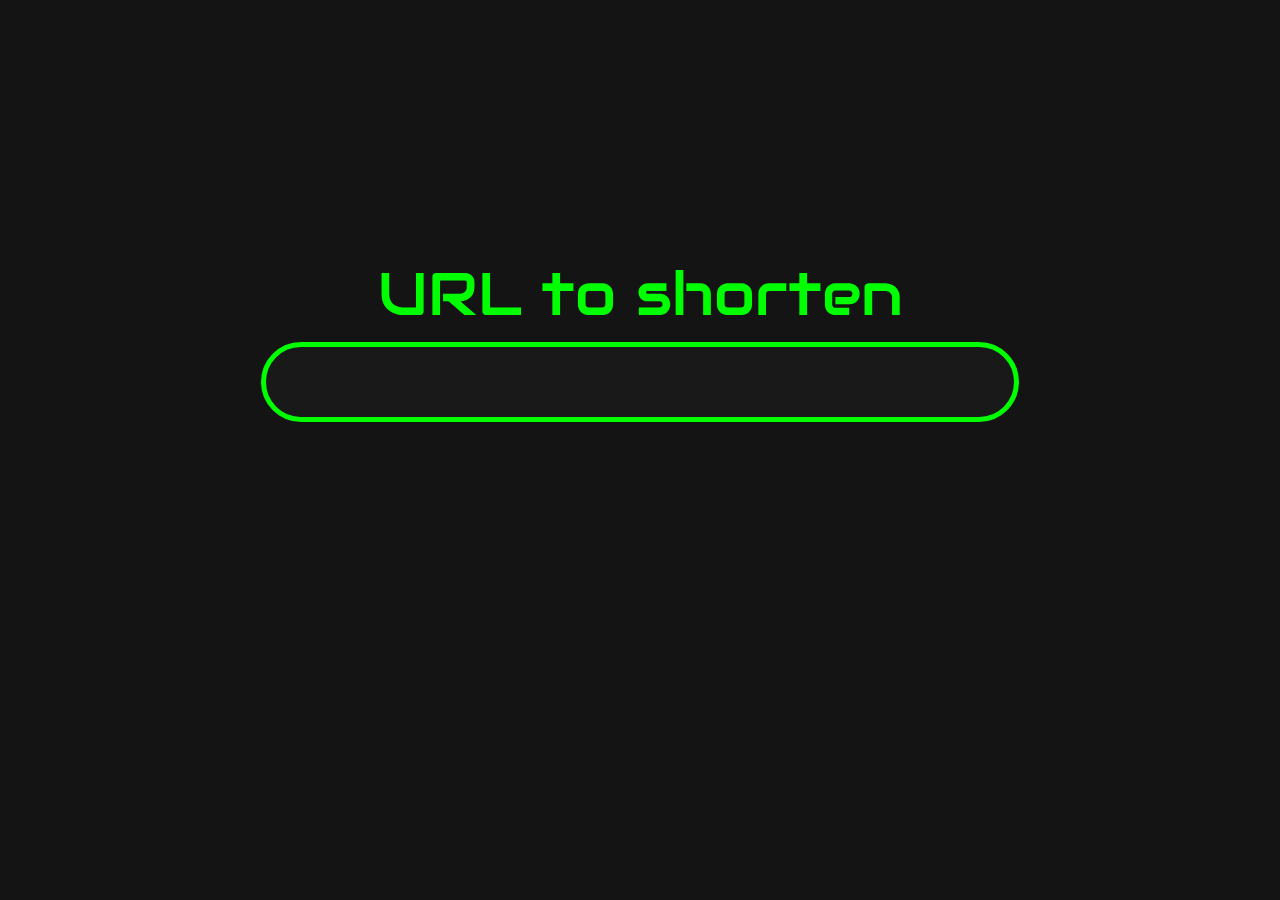
<file: templates/index.html>
<!DOCTYPE html>
<html lang="en">
    <head>
        <meta charset="UTF-8">
        <link rel="stylesheet" href="css/styles.css">
        <title>URL Shortener</title>
    </head>
    <body>

        <form action="/" method="POST">
            <div>
                <label for="url">URL to shorten</label><br>
                <input type="text" name="url" id="url" ><br>
            </div>
        </form>
    </body>
</html>
</file>
<file: templates/css/styles.css>
@import url(https://fonts.googleapis.com/css?family=Audiowide);

body {
    background-color: rgb(20, 20, 20);
    color: rgb(0, 255, 0);
    text-align: center;
    margin-top: 20%;
    font-size: 60px;
    font-family: Audiowide;
    
}

input {
    box-sizing: border-box;
    border: 5px solid rgb(0, 255, 0);
    border-radius: 100px;
    height: 80px;
    width: 60%;
    font-size: 30px;
    font-family: Audiowide;
    margin: 10px 0;
    padding: 15px 20px;
    background-color: rgb(25, 25, 25);
    color: rgb(0, 255, 0);
}
</file>
